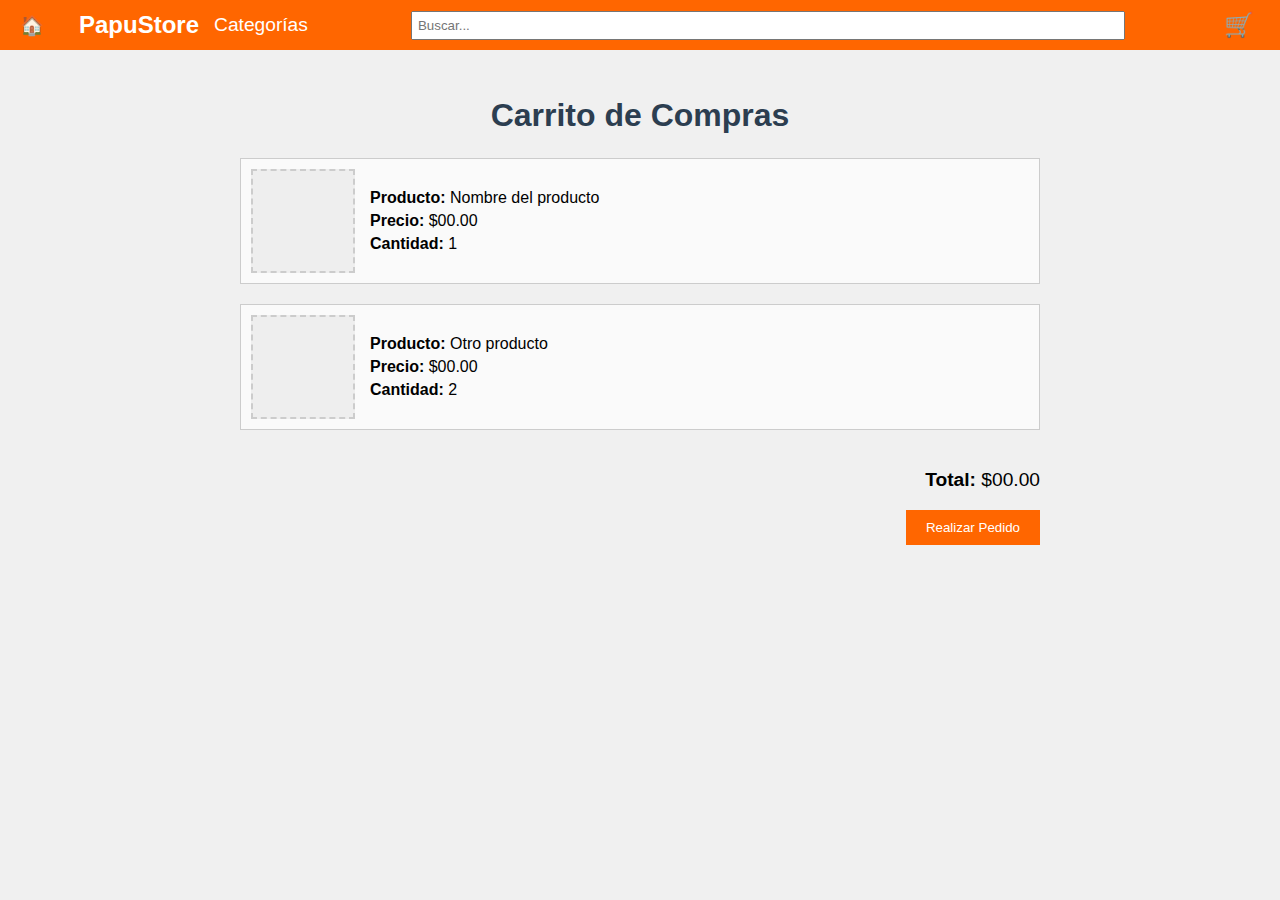
<file: carrito.html>
<!DOCTYPE html>
<html lang="es">
<head>
  <meta charset="UTF-8" />
  <meta name="viewport" content="width=device-width, initial-scale=1.0"/>
  <title>Carrito - PapuStore</title>
  <link rel="stylesheet" href="estilos.css" />
</head>
<body>
  <header>
    <div class="header-left">
      <a href="index.html" title="Inicio">🏠</a>
      <div class="logo">PapuStore</div>
      <a href="categorias.html">Categorías</a>
    </div>
    <div class="header-center">
      <input type="text" placeholder="Buscar..." />
    </div>
    <div class="header-right">
      <button>🛒</button>
    </div>
  </header>

  <main>
    <h2 class="seccion-titulo">Carrito de Compras</h2>
    <div class="carrito-contenedor">
      <div class="producto-carrito">
        <div class="producto-imagen"></div>
        <div class="producto-info">
          <p><strong>Producto:</strong> Nombre del producto</p>
          <p><strong>Precio:</strong> $00.00</p>
          <p><strong>Cantidad:</strong> 1</p>
        </div>
      </div>
      <div class="producto-carrito">
        <div class="producto-imagen"></div>
        <div class="producto-info">
          <p><strong>Producto:</strong> Otro producto</p>
          <p><strong>Precio:</strong> $00.00</p>
          <p><strong>Cantidad:</strong> 2</p>
        </div>
      </div>

      <div class="carrito-total">
        <p><strong>Total:</strong> $00.00</p>
        <button class="btn-pedido">Realizar Pedido</button>
      </div>
    </div>
  </main>
</body>
</html>
</file>
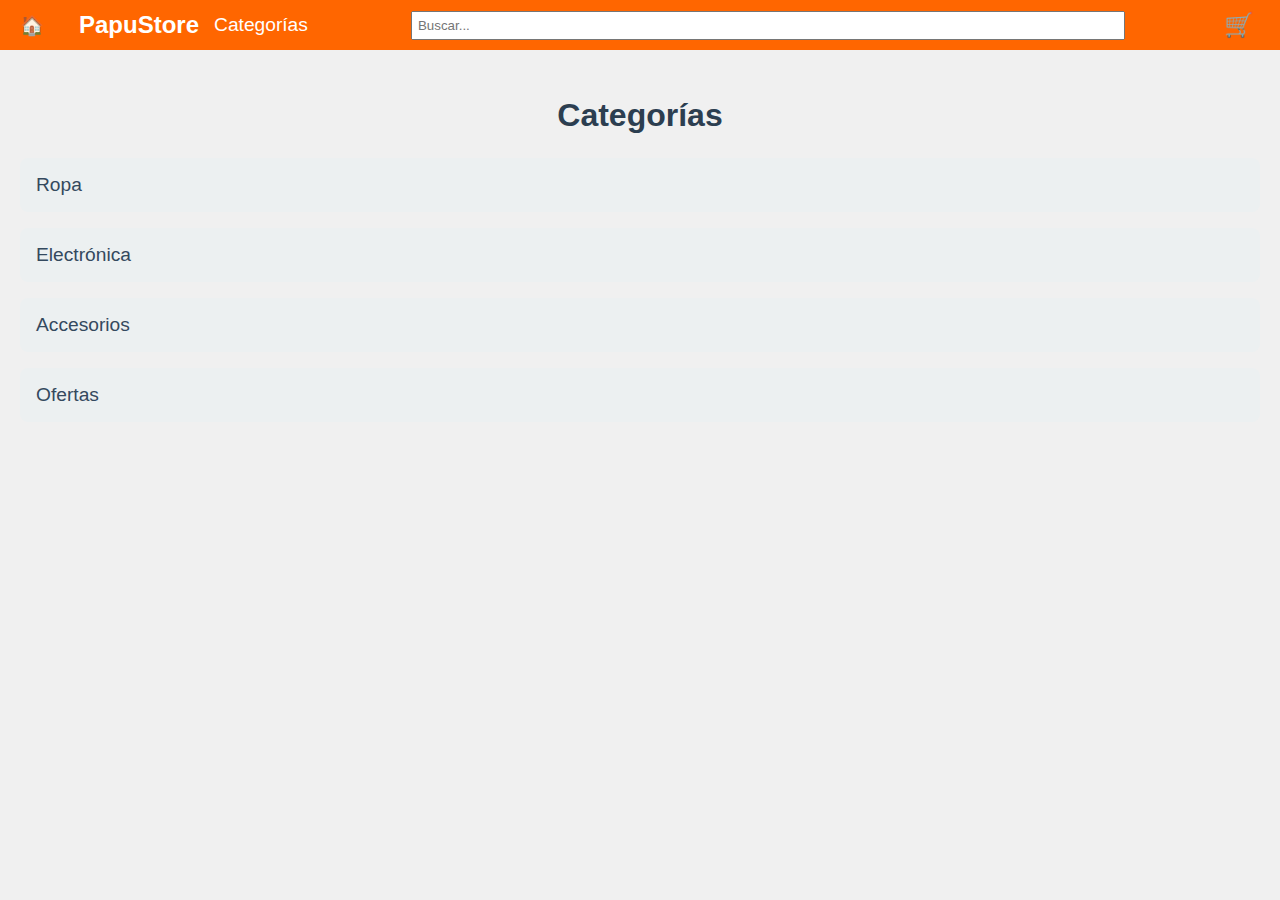
<file: categorias.html>
<!DOCTYPE html>
<html lang="es">
<head>
  <meta charset="UTF-8" />
  <meta name="viewport" content="width=device-width, initial-scale=1.0"/>
  <title>Categorías - PapuStore</title>
  <link rel="stylesheet" href="estilos.css" />
</head>
<body>
  <header>
    <div class="header-left">
      <a href="index.html" title="Inicio">🏠</a>
      <div class="logo">PapuStore</div>
      <a href="#">Categorías</a>
    </div>
    <div class="header-center">
      <input type="text" placeholder="Buscar..." />
    </div>
    <div class="header-right">
      <button>🛒</button>
    </div>
  </header>

  <main>
    <h2 class="seccion-titulo">Categorías</h2>

    <div class="categorias-lista">
      <details>
        <summary>Ropa</summary>
        <p>- Camisas</p>
        <p>- Pantalones</p>
        <p>- Chaquetas</p>
      </details>

      <details>
        <summary>Electrónica</summary>
        <p>- Teléfonos</p>
        <p>- Audífonos</p>
        <p>- Accesorios</p>
      </details>

      <details>
        <summary>Accesorios</summary>
        <p>- Gorras</p>
        <p>- Mochilas</p>
        <p>- Pulseras</p>
      </details>

      <details>
        <summary>Ofertas</summary>
        <p>- Descuentos</p>
        <p>- Liquidación</p>
        <p>- Promociones</p>
      </details>
    </div>
  </main>
</body>
</html>
</file>
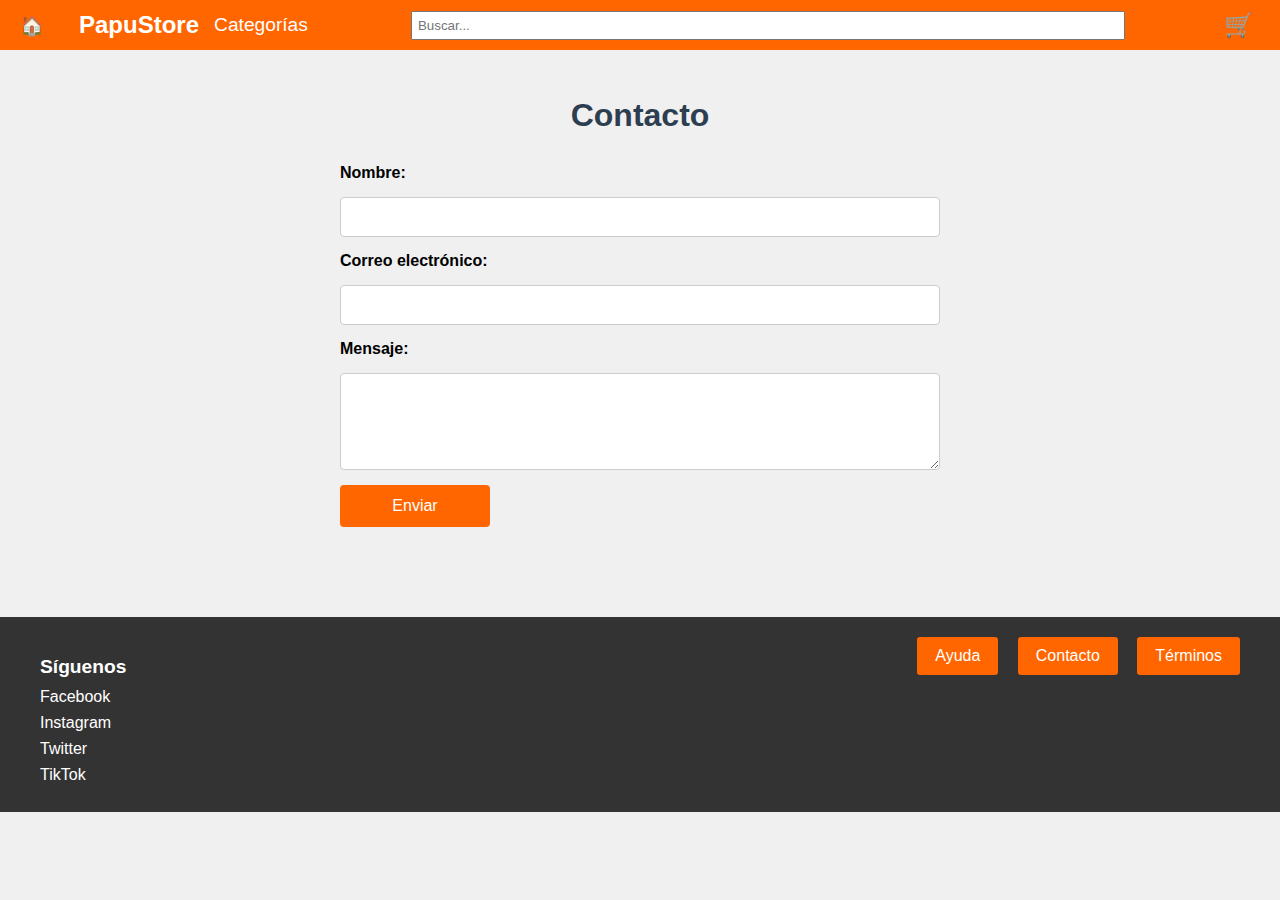
<file: contacto.html>
<!DOCTYPE html>
<html lang="es">
<head>
  <meta charset="UTF-8" />
  <meta name="viewport" content="width=device-width, initial-scale=1" />
  <title>Contacto - PapuStore</title>
  <link rel="stylesheet" href="estilos.css" />
</head>
<body>
  <header>
    <div class="header-left">
      <a href="index.html" title="Inicio">🏠</a>
      <div class="logo">PapuStore</div>
      <a href="categorias.html">Categorías</a>
    </div>
    <div class="header-center">
      <input type="text" placeholder="Buscar..." />
    </div>
    <div class="header-right">
      <button>🛒</button>
    </div>
  </header>

  <main>
    <h2 class="seccion-titulo">Contacto</h2>
    <form class="contacto-form" action="#" method="post">
      <label for="nombre">Nombre:</label>
      <input type="text" id="nombre" name="nombre" required />

      <label for="correo">Correo electrónico:</label>
      <input type="email" id="correo" name="correo" required />

      <label for="mensaje">Mensaje:</label>
      <textarea id="mensaje" name="mensaje" rows="5" required></textarea>

      <button type="submit">Enviar</button>
    </form>
  </main>

  <footer>
    <div class="footer-redes">
      <h3>Síguenos</h3>
      <ul>
        <li><a href="#" target="_blank">Facebook</a></li>
        <li><a href="#" target="_blank">Instagram</a></li>
        <li><a href="#" target="_blank">Twitter</a></li>
        <li><a href="#" target="_blank">TikTok</a></li>
      </ul>
    </div>
    <div class="footer-botones">
      <button>Ayuda</button>
      <button onclick="window.location.href='contacto.html'">Contacto</button>
      <button>Términos</button>
    </div>
  </footer>
</body>
</html>
</file>
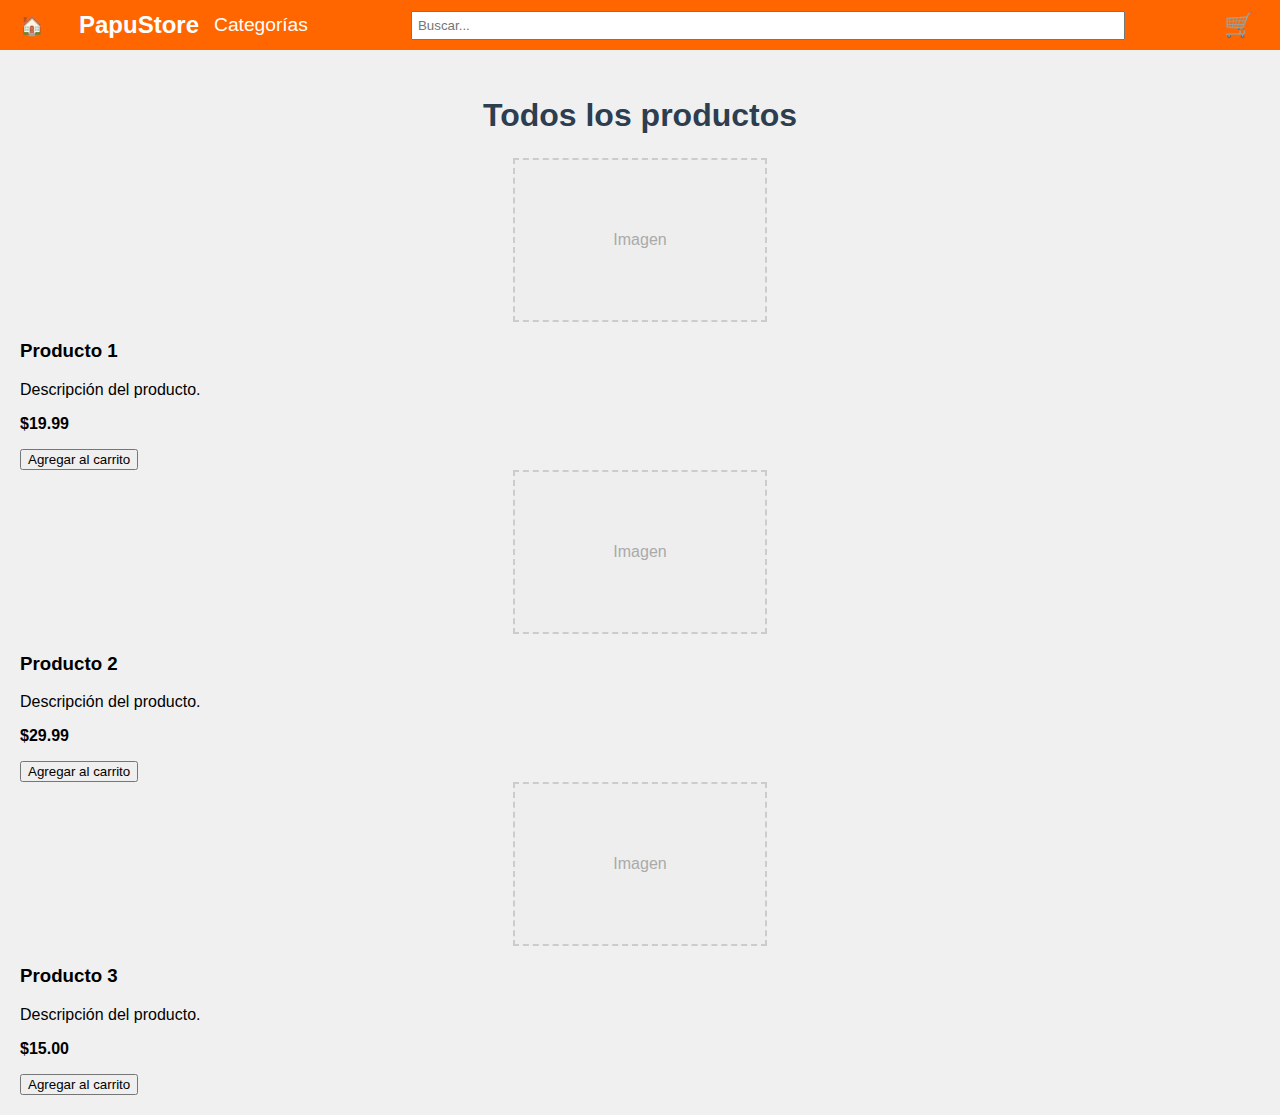
<file: productos.html>
<!DOCTYPE html>
<html lang="es">
<head>
  <meta charset="UTF-8" />
  <meta name="viewport" content="width=device-width, initial-scale=1.0"/>
  <title>Productos - PapuStore</title>
  <link rel="stylesheet" href="estilos.css" />
</head>
<body>
  <header>
    <div class="header-left">
      <a href="index.html" title="Inicio">🏠</a>
      <div class="logo">PapuStore</div>
      <a href="#">Categorías</a>
    </div>
    <div class="header-center">
      <input type="text" placeholder="Buscar..." />
    </div>
    <div class="header-right">
      <button>🛒</button>
    </div>
  </header>

  <main>
    <h2 class="seccion-titulo">Todos los productos</h2>
    <div class="productos-grid">
      <div class="producto">
        <div class="imagen-producto">Imagen</div>
        <h3>Producto 1</h3>
        <p>Descripción del producto.</p>
        <p><strong>$19.99</strong></p>
        <button>Agregar al carrito</button>
      </div>
      <div class="producto">
        <div class="imagen-producto">Imagen</div>
        <h3>Producto 2</h3>
        <p>Descripción del producto.</p>
        <p><strong>$29.99</strong></p>
        <button>Agregar al carrito</button>
      </div>
      <div class="producto">
        <div class="imagen-producto">Imagen</div>
        <h3>Producto 3</h3>
        <p>Descripción del producto.</p>
        <p><strong>$15.00</strong></p>
        <button>Agregar al carrito</button>
      </div>
    </div>
  </main>
</body>
</html>
</file>
<file: estilos.css>
body {
  margin: 0;
  font-family: Arial, sans-serif;
  background-color: #f0f0f0; /* Fondo ligeramente más oscuro */
}
header {
  background-color: #ff6600;
  color: white;
  display: flex;
  align-items: center;
  justify-content: space-between;
  padding: 10px 20px;
}
.header-left,
.header-center,
.header-right {
  display: flex;
  align-items: center;
}
.header-left a {
  margin-right: 20px;
  color: white;
  text-decoration: none;
  font-size: 1.2em;
}
.logo {
  font-size: 1.5em;
  font-weight: bold;
  margin: 0 15px;
}
.header-center input {
  padding: 5px;
  width: 700px;
}
.header-right button {
  margin-left: 10px;
  background: none;
  border: none;
  font-size: 1.5em;
  cursor: pointer;
  color: white;
}
main {
  padding: 20px;
}
/* Estilo para el contenedor del carrusel */
.carousel-container {
  position: relative;
  text-align: center;
  background-color: white;
  border-radius: 15px;
  box-shadow: 0 4px 12px rgba(0, 0, 0, 0.1);
  padding: 20px;
  margin: 30px auto;
  max-width: 90%;
}

/* Título del carrusel */
.carousel-container h2 {
  margin-top: 0;
}

/* Carrusel con imágenes */
.carousel {
  display: flex;
  justify-content: center;
  gap: 10px;
  padding: 10px 0;
  flex-wrap: nowrap;
  overflow-x: auto;
}

/* Imagen simulada */
.image-placeholder {
  min-width: 300px;
  height: 200px;
  background-color: #eee;
  border: 2px dashed #ccc;
  display: flex;
  align-items: center;
  justify-content: center;
  color: #aaa;
  flex-shrink: 0;
}

/* Botones simulados del carrusel */
.carousel-button {
  position: absolute;
  top: 50%;
  transform: translateY(-50%);
  font-size: 2em;
  background: none;
  border: none;
  cursor: default;
  color: #999;
}

.left-btn {
  left: 10px;
}

.right-btn {
  right: 10px;
}

.banner-imagen {
  width: 100%;
  height: 300px;
  display: block;
  margin-bottom: 20px;
}

.carrito-contenedor {
  max-width: 800px;
  margin: auto;
  display: flex;
  flex-direction: column;
  gap: 20px;
}

.producto-carrito {
  display: flex;
  align-items: center;
  gap: 15px;
  border: 1px solid #ccc;
  padding: 10px;
  background-color: #fafafa;
}

.producto-imagen {
  width: 100px;
  height: 100px;
  background-color: #eee;
  border: 2px dashed #ccc;
}

.producto-info p {
  margin: 5px 0;
}

.carrito-total {
  text-align: right;
  font-size: 1.2em;
}

.btn-pedido {
  background-color: #ff6600;
  color: white;
  border: none;
  padding: 10px 20px;
  cursor: pointer;
}

footer {
  background-color: #333;
  color: white;
  display: flex;
  justify-content: space-between;
  padding: 20px 40px;
  margin-top: 40px;
  flex-wrap: wrap;
}

.footer-redes h3 {
  margin-bottom: 10px;
  font-size: 1.2em;
}

.footer-redes ul {
  list-style: none;
  padding: 0;
  margin: 0;
}

.footer-redes ul li {
  margin-bottom: 8px;
}

.footer-redes ul li a {
  color: #fff;
  text-decoration: none;
  font-weight: 500;
}

.footer-redes ul li a:hover {
  text-decoration: underline;
}

.footer-botones button {
  background-color: #ff6600;
  border: none;
  color: white;
  padding: 10px 18px;
  margin-left: 15px;
  cursor: pointer;
  font-size: 1em;
  border-radius: 3px;
  transition: background-color 0.3s ease;
}

.footer-botones button:hover {
  background-color: #e65c00;
}

.contacto-form {
  max-width: 600px;
  margin: 30px auto;
  display: flex;
  flex-direction: column;
  gap: 15px;
}

.contacto-form label {
  font-weight: bold;
}

.contacto-form input,
.contacto-form textarea {
  padding: 10px;
  font-size: 1em;
  border: 1px solid #ccc;
  border-radius: 4px;
  resize: vertical;
}

.contacto-form button {
  width: 150px;
  background-color: #ff6600;
  color: white;
  border: none;
  padding: 12px;
  font-size: 1em;
  cursor: pointer;
  border-radius: 4px;
  align-self: flex-start;
  transition: background-color 0.3s ease;
}

.contacto-form button:hover {
  background-color: #e65c00;
}

.imagen-producto {
  width: 250px;
  height: 160px;
  background-color: #eee;
  border: 2px dashed #ccc;
  display: flex;
  align-items: center;
  justify-content: center;
  color: #aaa;
  margin: 0 auto 10px;
}

.seccion-titulo {
  text-align: center;
  font-size: 2rem;
  margin-bottom: 1.5rem;
  color: #2c3e50;
  font-weight: 600;
}

.categorias-lista {
  display: flex;
  flex-direction: column;
  gap: 1rem;
}

.categorias-lista details {
  background-color: #ecf0f1;
  padding: 1rem;
  border-radius: 8px;
  cursor: pointer;
  transition: background-color 0.3s ease;
}

.categorias-lista details:hover {
  background-color: #d0dce3;
}

.categorias-lista summary {
  font-size: 1.2rem;
  font-weight: 500;
  color: #34495e;
  list-style: none;
}

.categorias-lista p {
  margin: 0.3rem 0 0 1rem;
  color: #555;
}
</file>
